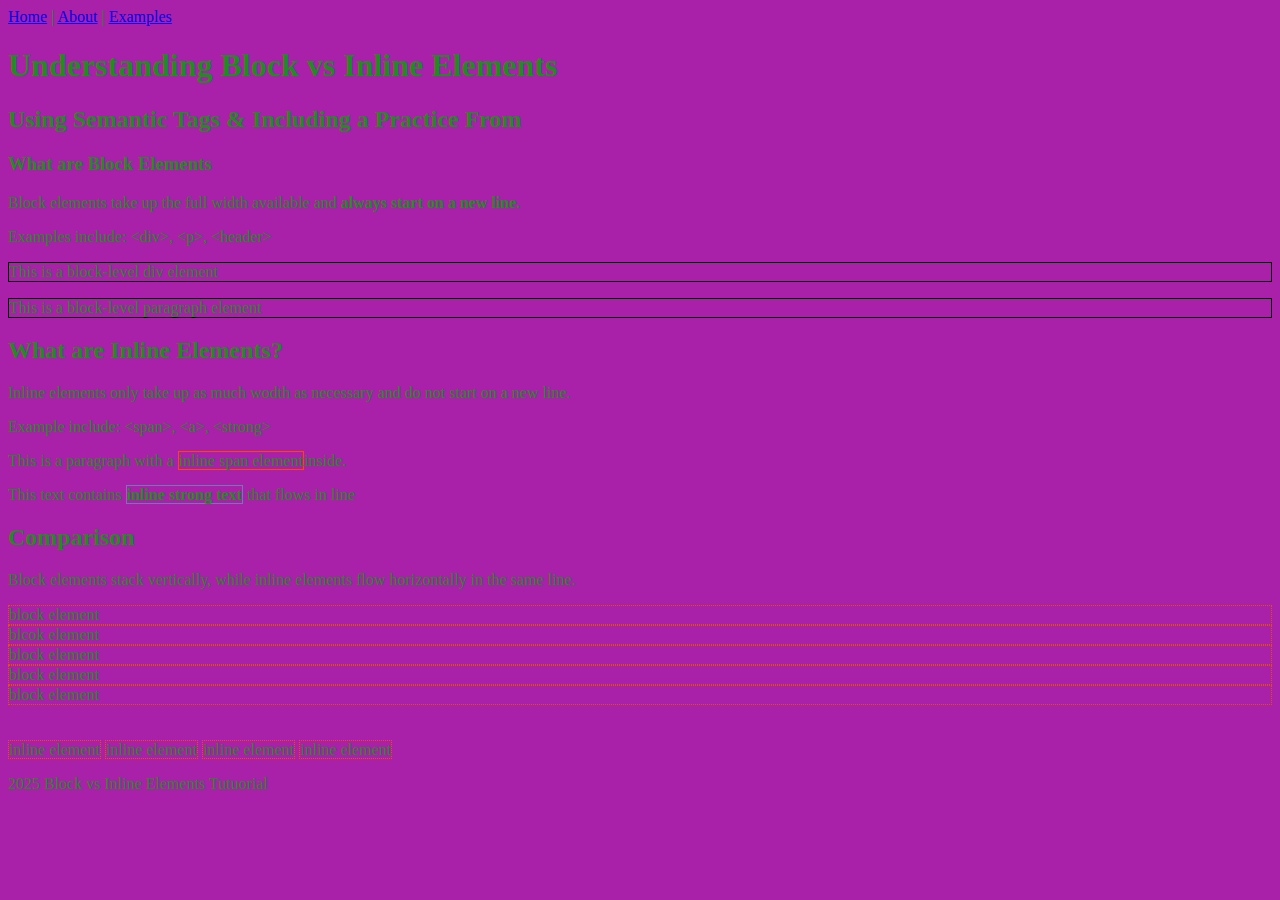
<file: index.html>
<!DOCTYPE html>
<html lang="en">
<head>
    <meta charset="UTF-8">
    <meta name="viewport" content="width=device-width, initial-scale=1.0">
    <title>Block vs Inline Elements</title>
    <link rel="stylesheet" href="css/styles.css">
</head>
<body>
    <header>
    <nav>
        <a href="index.html">Home</a>  | 
        <a href="about.html">About</a>  | 
        <a href="examples.html">Examples</a> 
    </nav>
    <h1>Understanding Block vs Inline Elements</h1>
    <h2>Using Semantic Tags &amp; Including a Practice From</h2>
    <h3>What are Block Elements</h3>
    <p>Block elements take up the full width available and <strong> always start on a new line.</strong></p>
    <p>Examples include: &lt;div&gt;, &lt;p&gt;, &lt;header&gt;</p>
    <div style="border: 1px solid black">This is a block-level div element</div>
    <p style="border: 1px solid black">This is a block-level paragraph element</p>
    <h2>What are Inline Elements?</h2>
    <p>Inline elements only take up as much wodth as necessary and do not start on a new line.</p>
    <p>Example include: &lt;span&gt;, &lt;a&gt;, &lt;strong&gt;</p>
    <p>This is a paragraph with a <span style="border: 1px solid orangered">inline span element</span>inside.</p>
    <p>This text contains <strong><span style="border: 1px solid rgb(117, 117, 185)">inline strong text</span>
    </strong>that flows in line </p>
    <h2>Comparison</h2>
    <p>Block elements stack vertically, while inline elements flow horizontally in the same line.</p>
    <div style="border: 1px dotted rgb(225, 81, 0)">block element</div>
    <div style="border: 1px dotted rgb(225, 81, 0)">blcok element</div>
    <div style="border: 1px dotted rgb(225, 81, 0)">block element</div>
    <div style="border: 1px dotted rgb(225, 81, 0)">block element</div>
    <div style="border: 1px dotted rgb(225, 81, 0)">block element</div>
    <br><br>
    <span style="border: 1px dotted orangered;">inline element</span>
    <span style="border: 1px dotted orangered;">inline element</span>
    <span style="border: 1px dotted orangered;">inline element</span>
    <span style="border: 1px dotted orangered;">inline element</span>
    <p> 2025 Block vs Inline Elements Tutuorial</p>
    </header>
</body>
</html>
</file>
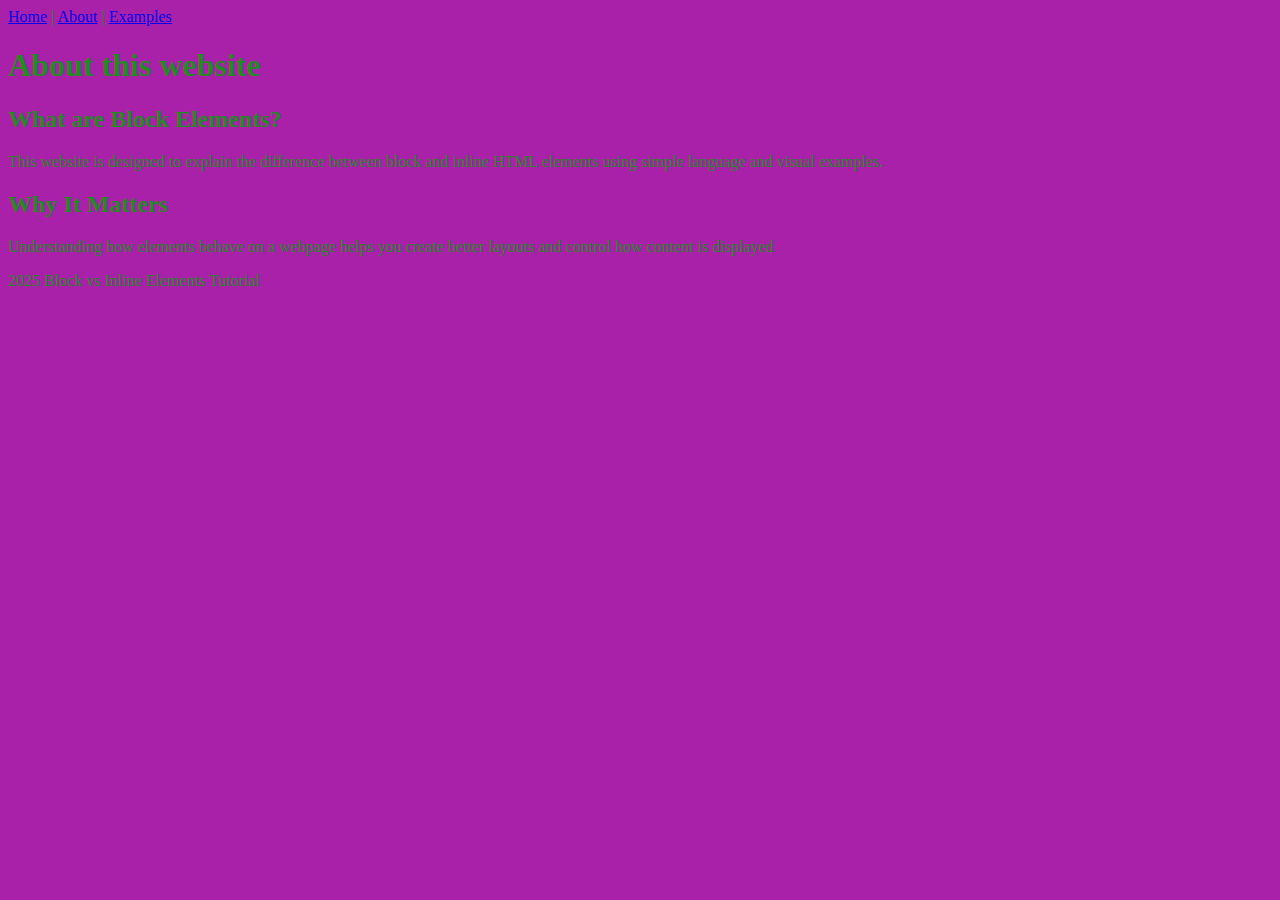
<file: about.html>
<!DOCTYPE html>
<html lang="en">
<head>
    <meta charset="UTF-8">
    <meta name="viewport" content="width=device-width, initial-scale=1.0">
    <title>Block vs Inline Elements</title>
    <link rel="stylesheet" href="css/styles.css">
</head>
<body>
    <header>
    <nav>
        <a href="index.html">Home</a>  | 
        <a href="about.html">About</a>  | 
        <a href="examples.html">Examples</a> 
    </nav>
    <h1>About this website</h1>
    <h2>What are Block Elements?</h2>
    <p>This website is designed to explain the difference between block and inline HTML elements using simple language and visual examples.</p>
    <h2>Why It Matters</h2>
    <p>Understanding how elements behave on a webpage helps you create better layouts and control how content is displayed</p>
    <p>2025 Block vs Inline Elements Tutorial</p>
    </header>
</body>
</html>
</file>
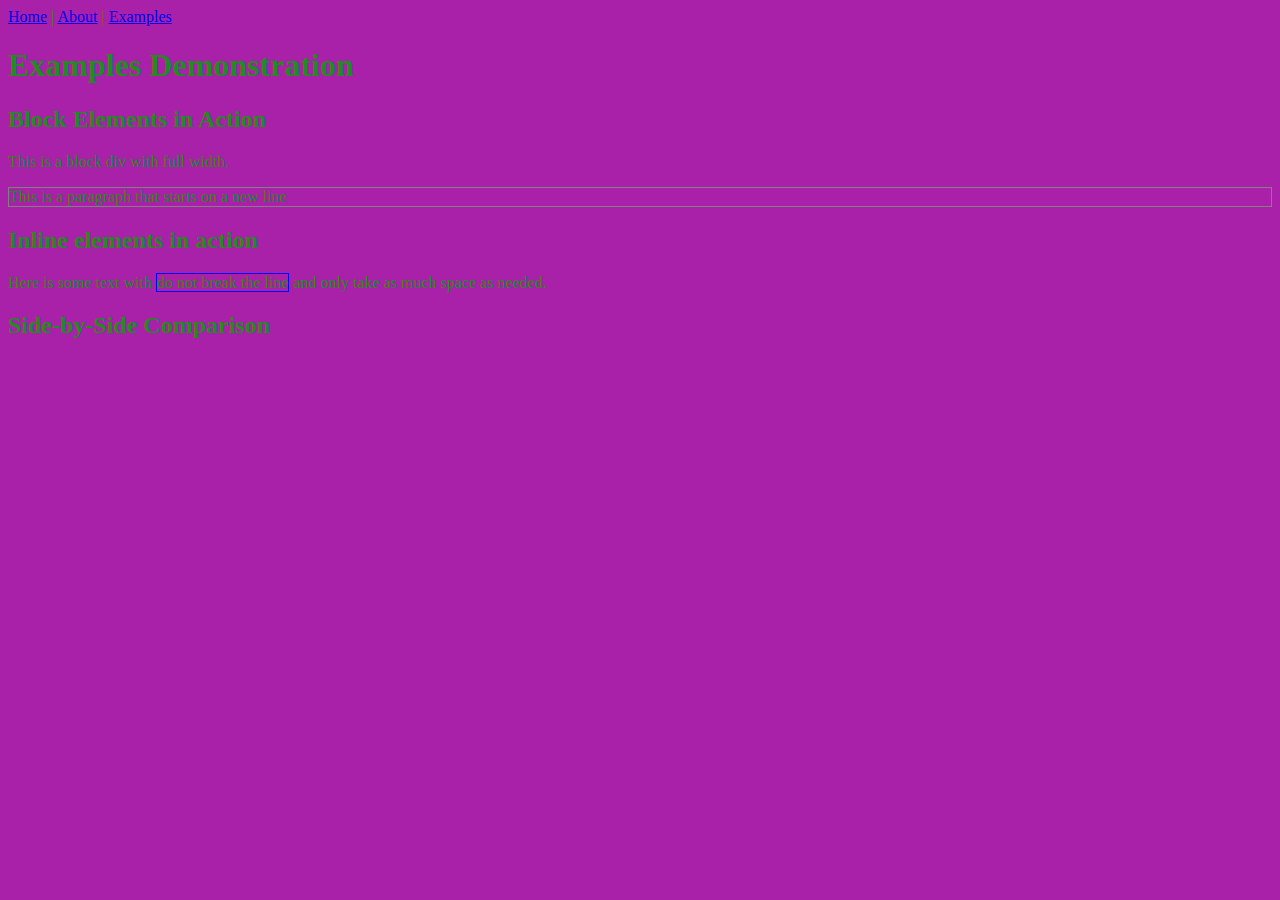
<file: examples.html>
<!DOCTYPE html>
<html lang="en">
<head>
    <meta charset="UTF-8">
    <meta name="viewport" content="width=device-width, initial-scale=1.0">
    <title>Block vs Inline Elements</title>
    <link rel="stylesheet" href="css/styles.css">
</head>
<body>
    <header>
    <nav>
        <a href="index.html">Home</a>  | 
        <a href="about.html">About</a>  | 
        <a href="examples.html">Examples</a> 
    </nav>
    <h1>Examples Demonstration</h1>
    <h2>Block Elements in Action</h2>
    <div style="border: 1px grey;">This is a block div with full width.</div>
    <p style="border: 1px solid grey;">This is a paragraph that starts on a new line</p>
    <h2>Inline elements in action</h2>
    <p>Here is some text with <span style="border: 1px solid blue;">do not break the line</span></strong> and only
        take as much space as needed.</p>
    <h2>Side-by-Side Comparison</h2>
    </header>
</body>
</html>
</file>
<file: css/styles.css>
body {
    background-color: rgb(169, 32, 169);
    color: forestgreen;
}
</file>
